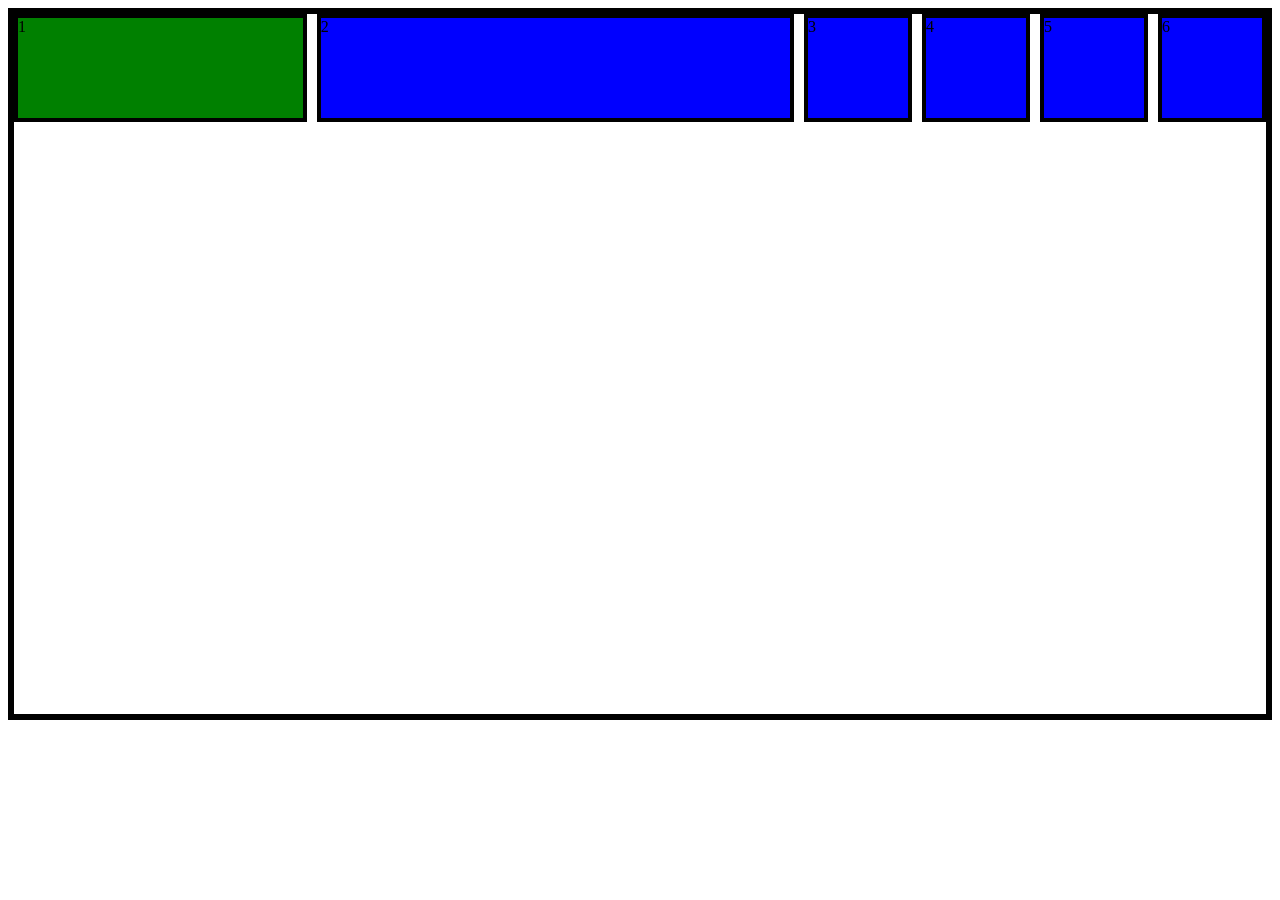
<file: flexbox.html>
<!DOCTYPE html>
<html>
    <head></head>
    <style>
        .container{
            border: 6px solid #000;
            height: 700px;
            display: flex;
            flex-direction: row;
            justify-content:flex-start;
            align-items: flex-start;
            gap: 10px;
            
        }
        .box{
            height:100px;
            width: 100px;
            border: 4px solid #000;
            background-color: blue;
            
        }
        .box1{
            background-color: green;
            flex-grow: 1;
        }

        .box2{
            flex-grow: 2;
        }

    </style>
    <body>
        <div class="container">
            <div class="box box1">1</div>
            <div class="box box2">2</div>
            <div class="box">3</div>
            <div class="box">4</div>
            <div class="box">5</div>
            <div class="box">6</div>
        </div>
    </body>
</html>
</file>
